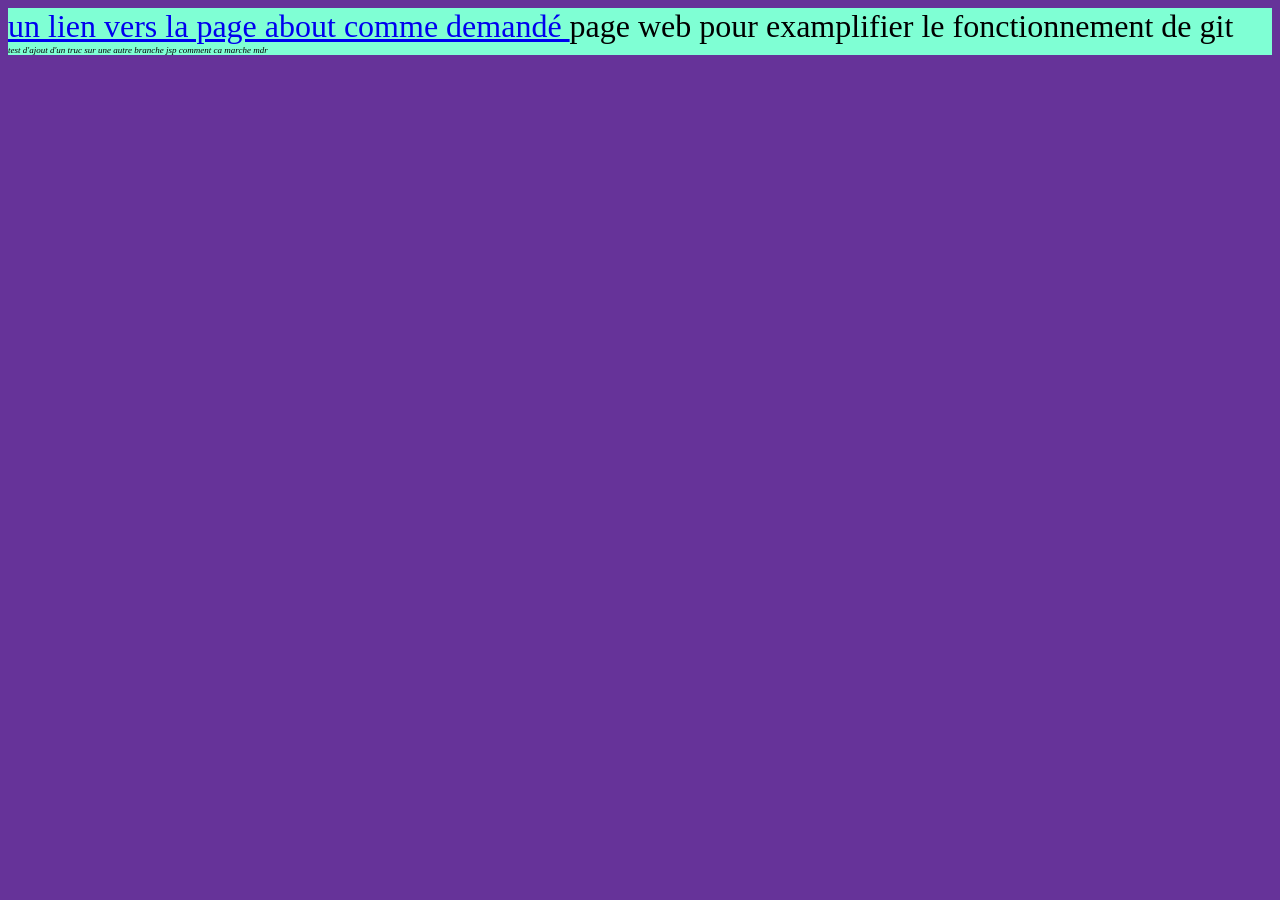
<file: index.html>
<!DOCTYPE html>
<html lang="en">
<head>
    <meta charset="UTF-8">
    <meta name="viewport" content="width=device-width, initial-scale=1.0">
    <title>Document</title>
    <link rel="stylesheet" href="stylesheet.css">
</head>
<body>
    <div><a href=about.html>un lien vers la page about comme demandé   </a>page web pour examplifier le fonctionnement de git</div>
    <div class="un">test d'ajout d'un truc sur une autre branche jsp comment ca marche mdr</div>
</body>
</html>
</file>
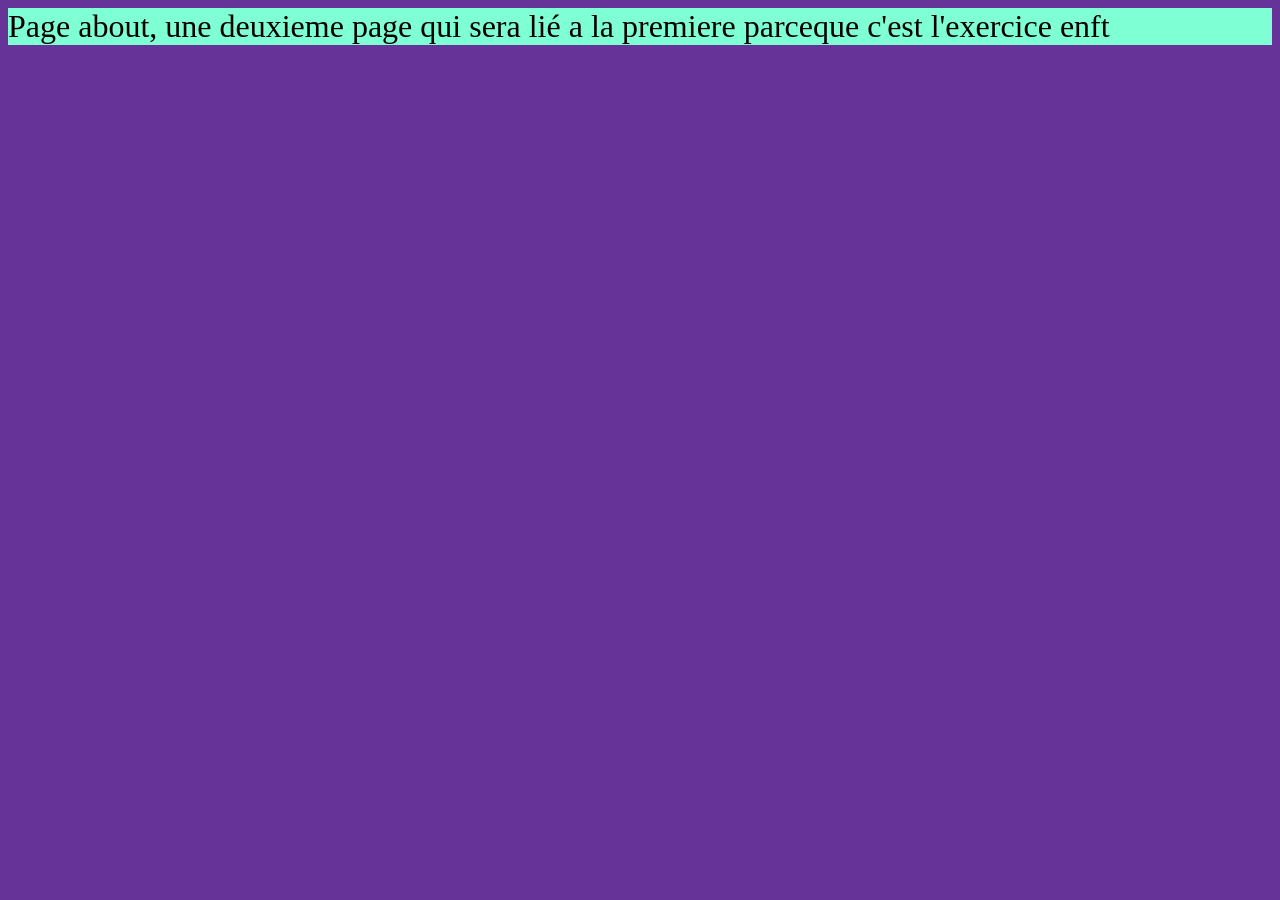
<file: about.html>
<!DOCTYPE html>
<html lang="en">
<head>
    <meta charset="UTF-8">
    <meta name="viewport" content="width=device-width, initial-scale=1.0">
    <title>Document</title>
    <link rel="stylesheet" href="stylesheet.css">
</head>
<body>
    <div>Page about, une deuxieme page qui sera lié a la premiere parceque c'est l'exercice enft</div>
</body>
</html>
</file>
<file: stylesheet.css>
div {
    background-color: aquamarine;
    font-family: 'Times New Roman', Times, serif;
    font-size: xx-large;
}

body{
    background-color: rebeccapurple;
}

.un{
    font-size: xx-small;
    font-style: oblique;
}
</file>
